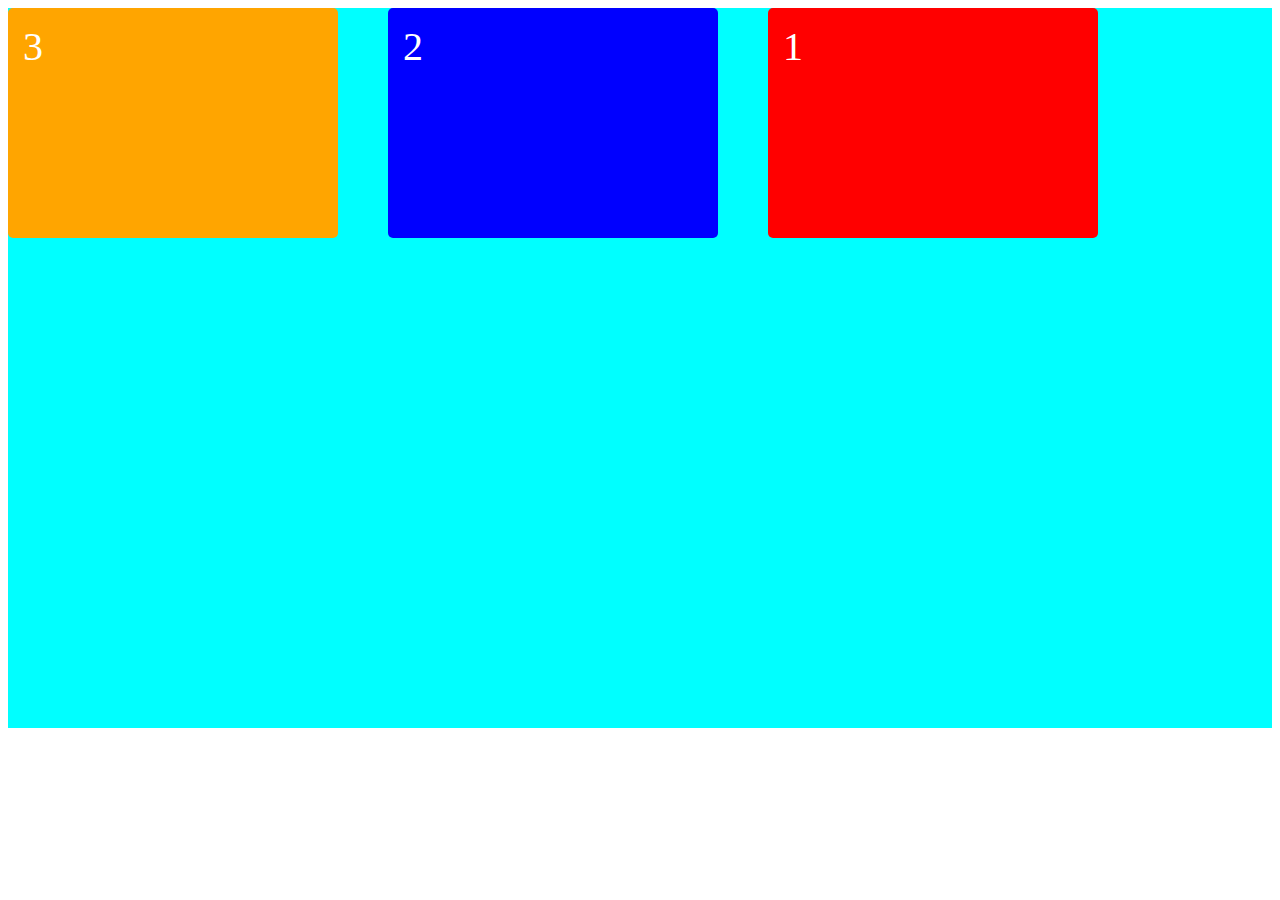
<file: index.html>
<!DOCTYPE html>
<html lang="en">
  <head>
    <meta charset="UTF-8" />
    <meta name="viewport" content="width=device-width, initial-scale=1.0" />
    <title>Flexbox</title>
    <link rel="stylesheet" href="style.css">
  </head>
  <body>
    <!-- Flexbox -->

    <div class="main">
      <div class="divone">1</div>
      <div class="divtwo">2</div>
      <div class="divthree">3</div>
    </div>
  </body>
</html>
</file>
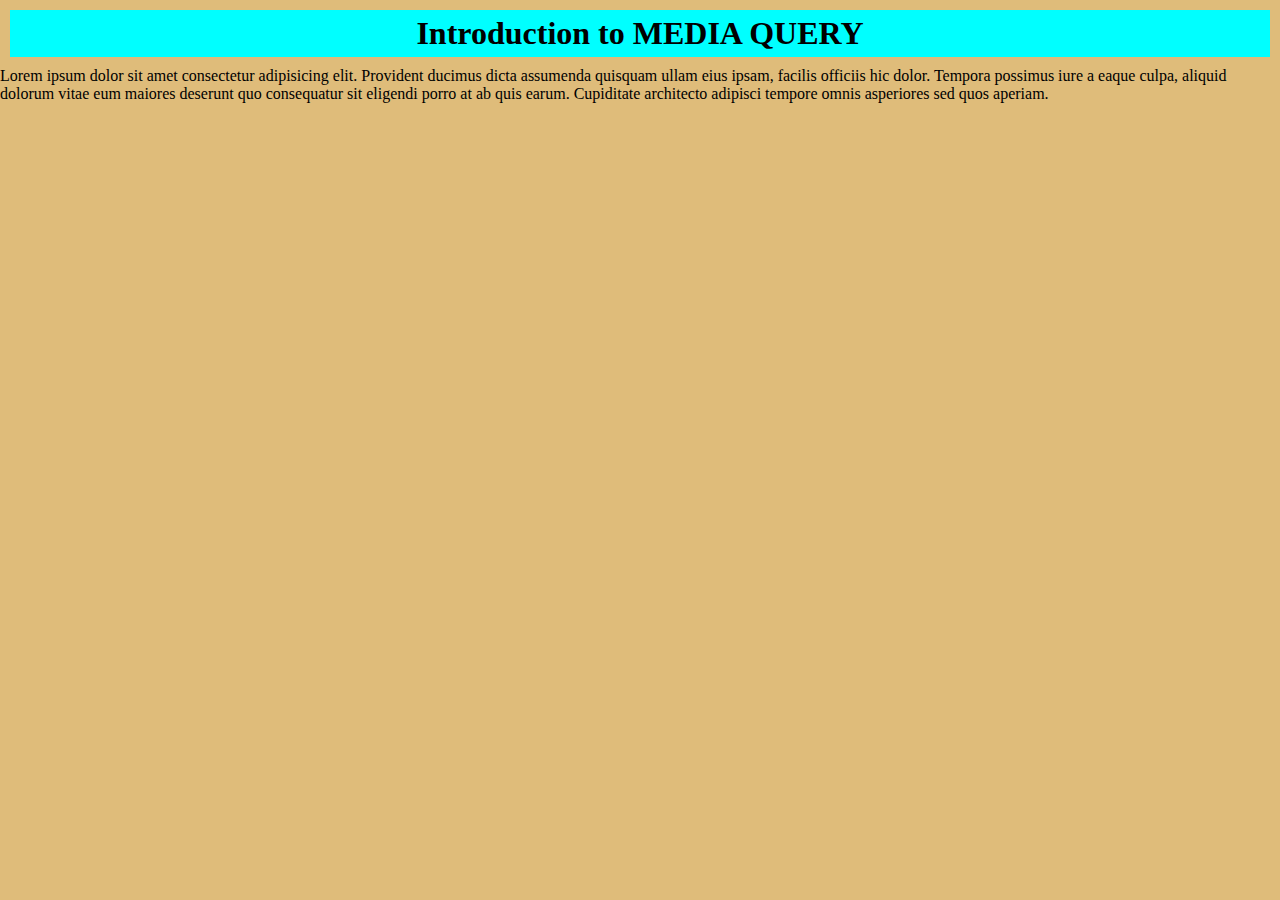
<file: index02.html>
<!DOCTYPE html>
<html lang="en">
  <head>
    <meta charset="UTF-8" />
    <meta name="viewport" content="width=device-width, initial-scale=1.0" />
    <title>media Query</title>
    <link rel="stylesheet" href="style02.css" />
  </head>
  <body>
    <h1>Introduction to MEDIA QUERY</h1>

    <p>
      Lorem ipsum dolor sit amet consectetur adipisicing elit. Provident ducimus
      dicta assumenda quisquam ullam eius ipsam, facilis officiis hic dolor.
      Tempora possimus iure a eaque culpa, aliquid dolorum vitae eum maiores
      deserunt quo consequatur sit eligendi porro at ab quis earum. Cupiditate
      architecto adipisci tempore omnis asperiores sed quos aperiam.
    </p>
  </body>
</html>
</file>
<file: style.css>
.main {
  display: flex;
  /* flex-direction: column-reverse; */
  /* justify-content: space-evenly; */
  height: 80vh;
  gap: 50px;
  /* flex-flow: row wrap;
  align-items: stretch; */
  background-color: aqua;
  /* flex-wrap: wrap-reverse; */
}

.divone {
  background-color: red;
  color: white;
  width: 300px;
  order: 3;
  height: 200px;
  border-radius: 5px;
  padding: 15px;
  /* flex: 2; */
  font-size: 40px;
}

.divtwo {
  background-color: blue;
  color: white;
  width: 300px;
  height: 200px;
  /* flex: 1; */
  order: 2;
  border-radius: 5px;
  padding: 15px;
  font-size: 40px;
}

.divthree {
  background-color: orange;
  color: white;
  width: 300px;
  /* flex: 3; */
  height: 200px;
  border-radius: 5px;
  /* order: 1; */
  padding: 15px;
  font-size: 40px;
}
</file>
<file: style02.css>
* {
  margin: 0;
  padding: 0;
}

body {
  background-color: rgb(223, 188, 122);
}

h1 {
  background-color: aqua;
  color: black;
  text-align: center;
  margin: 10px;
  padding: 5px;
}

@media only screen and (max-width: 480px) {
  body {
    background-color: red !important ;
  }

  p {
    width: 70% !important;
    text-align: center !important;
    margin-left: 50px !important;
    color: white !important;
    border: 5px solid white !important;
    border-radius: 5px !important;
    padding: 5px !important;
  }
}

@media only screen and (max-width: 768px) {
  body {
    background-color: green;
  }

  p {
    width: 70%;
    text-align: center;
    margin-left: 50px;
    color: white;
    border: 5px solid white;
    border-radius: 5px;
    padding: 5px;
  }
}
</file>
